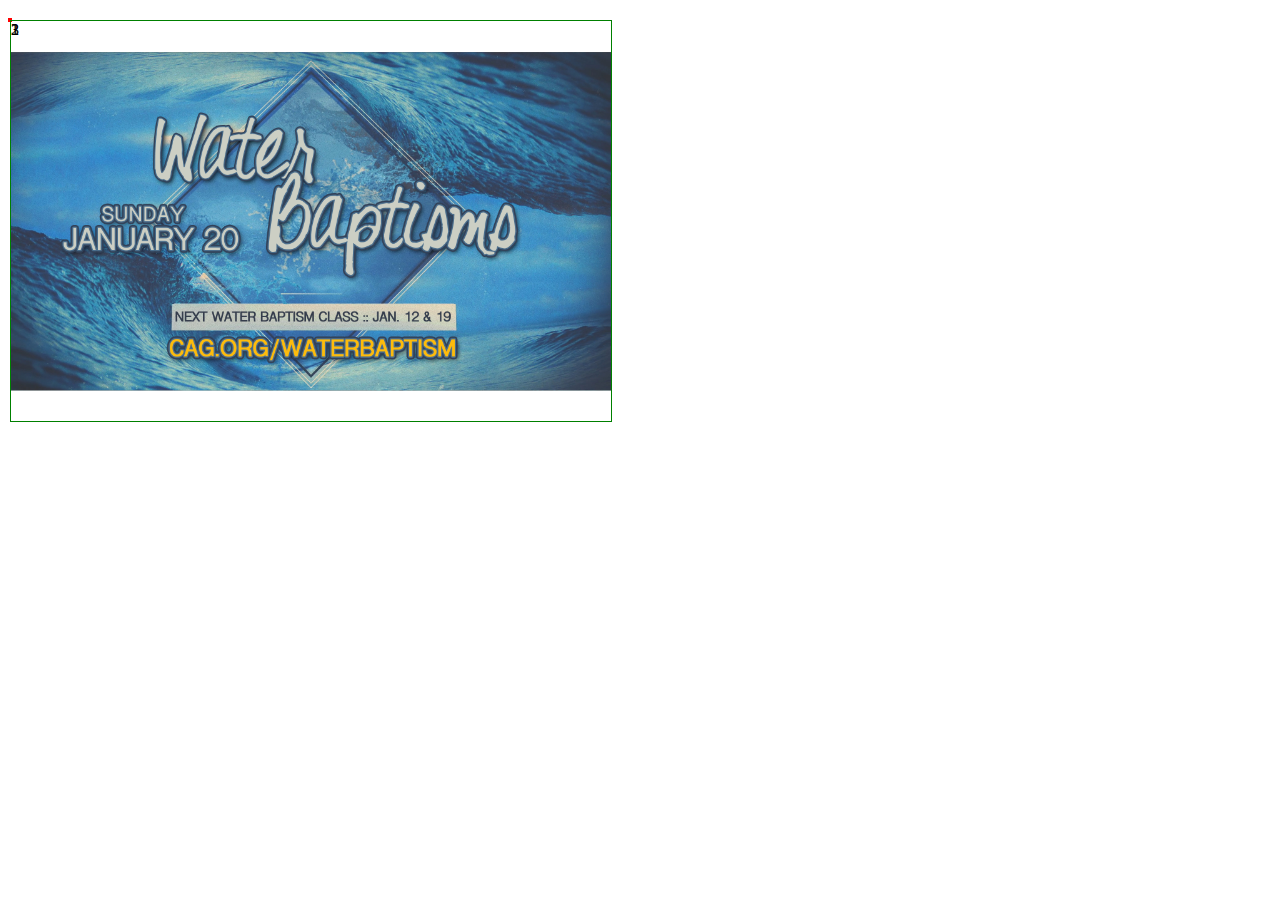
<file: Banner-slider/index.html>
<!DOCTYPE html>
<html>

<head>
    <style>
        #banner {
            border: 2px red solid;
            display: inline-block;
            position: relative;
        }

        .slide {
            border: 1px green solid;
            display: block;

            height: 400px;
            width: 600px;

            position: absolute;
            overflow: hidden;

            opacity: 1;

            transition: 1s;
        }

        .slide-background {
            position: absolute;
            top: 50%;
            left: 50%;
            transform: translate(-50%, -50%);

            width: 100%;
        }

        .slide-foreground {
            position: absolute;
            top: 50%;
            left: 50%;
            transform: translate(-50%, -50%);
            width: 100%;
        }

    </style>
</head>

<body onload="slideShow()">
    <div id="banner">
        <div id="slide1" class="slide">
            <img class="slide-background" src="./slides/slide1-background.jpg">
            <img class="slide-foreground" src="./slides/slide1-foreground.png">
            1
        </div>
        <div id="slide2" class="slide">
            <img class="slide-background" src="./slides/slide2-background.jpg">
            <img class="slide-foreground" src="./slides/slide2-foreground.png">
            2
        </div>
        <div id="slide3" class="slide">
            <img class="slide-background" src="./slides/slide3-background.jpg">
            <img class="slide-foreground" src="./slides/slide3-foreground.png">
            3
        </div>
    </div>

    <script>
        var shouldRun = true;
        var currentSlide = 1;

        var slideOne = document.getElementById("slide1");
        var slideTwo = document.getElementById("slide2");
        var slideThree = document.getElementById("slide3");

        function slideShow() {
            // while (shouldRun) {
            window.setInterval(changeSlide, 5000);
            // }
        }

        function changeSlide() {
            if (shouldRun) {
                if (currentSlide == 1) {
                    slideOne.style.opacity = 1;
                    slideTwo.style.opacity = 0;
                    slideThree.style.opacity = 0;
                    currentSlide += 1;
                    return;
                }

                if (currentSlide == 2) {
                    slideOne.style.opacity = 0;
                    slideTwo.style.opacity = 1;
                    slideThree.style.opacity = 0;
                    currentSlide += 1
                    return;
                }

                if (currentSlide == 3) {
                    slideOne.style.opacity = 0;
                    slideTwo.style.opacity = 0;
                    slideThree.style.opacity = 1;
                    currentSlide = 1;
                    return;
                }
            }
        }
    </script>
</body>

</html>
</file>
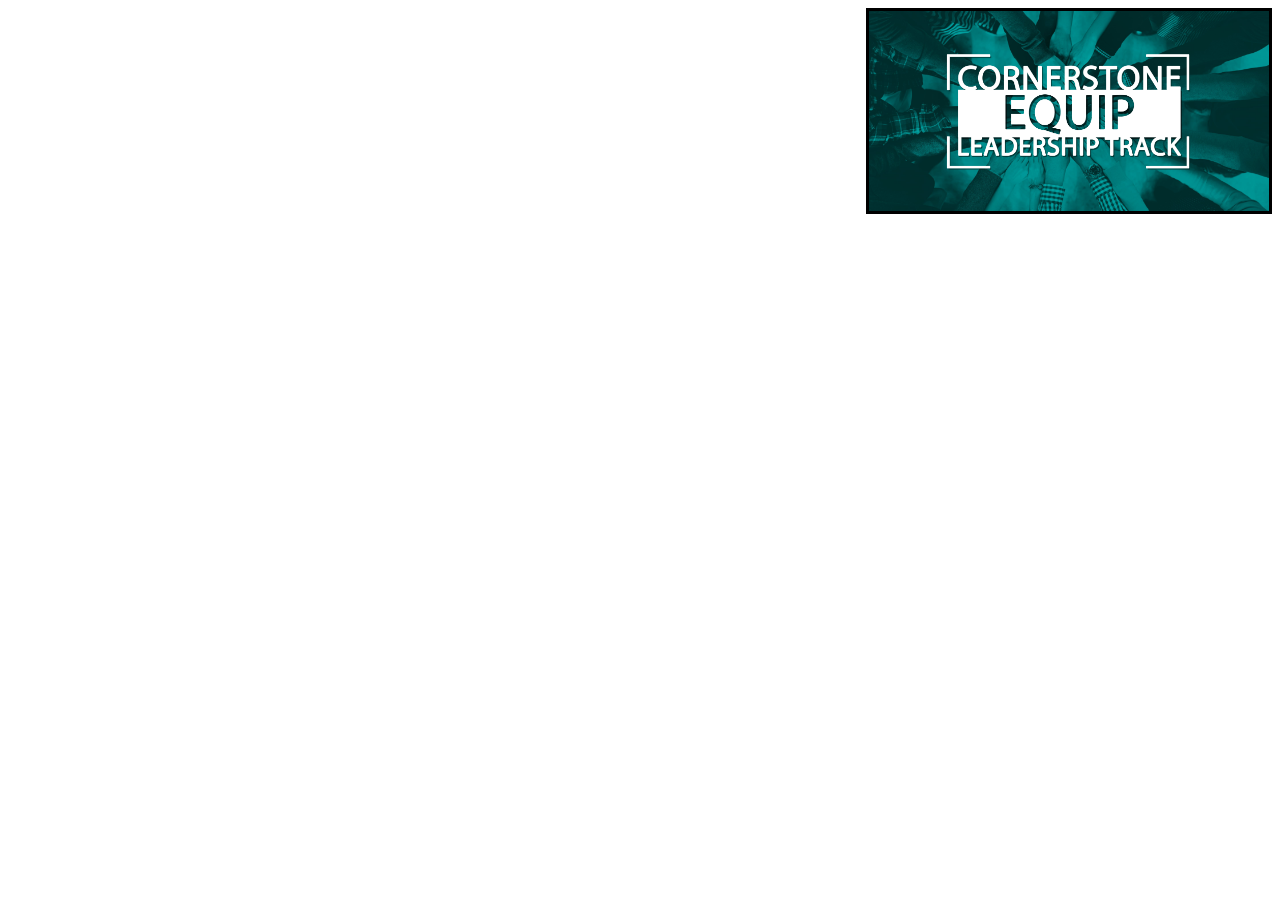
<file: Centered-IMG/index.html>
<!DOCTYPE html>
<html>

<head>
    <style>
        body {
            text-align: right;
        }

        #box-element {
            display: inline-block;
            /* Lets position absolute make this element the parent */
            position: relative;
            height: 200px;
            width: 400px;
            border: 3px black solid;
            overflow: hidden;
        }

        #background-img {
            position: absolute;
            top: 50%;
            left: 50%;
            transform: translate(-50%, -50%);
            width: 100%;
        }

        #foreground-img {
            position: absolute;
            top: 50%;
            left: 50%;
            transform: translate(-50%, -50%);
            height: 100%;
        }
    </style>
</head>

<body>
    <div id="box-element">
        <img id="background-img" src="./slide1-background.jpg">
        <img id="foreground-img" src="./slide1-foreground.png">
    </div>

</body>

</html>
</file>
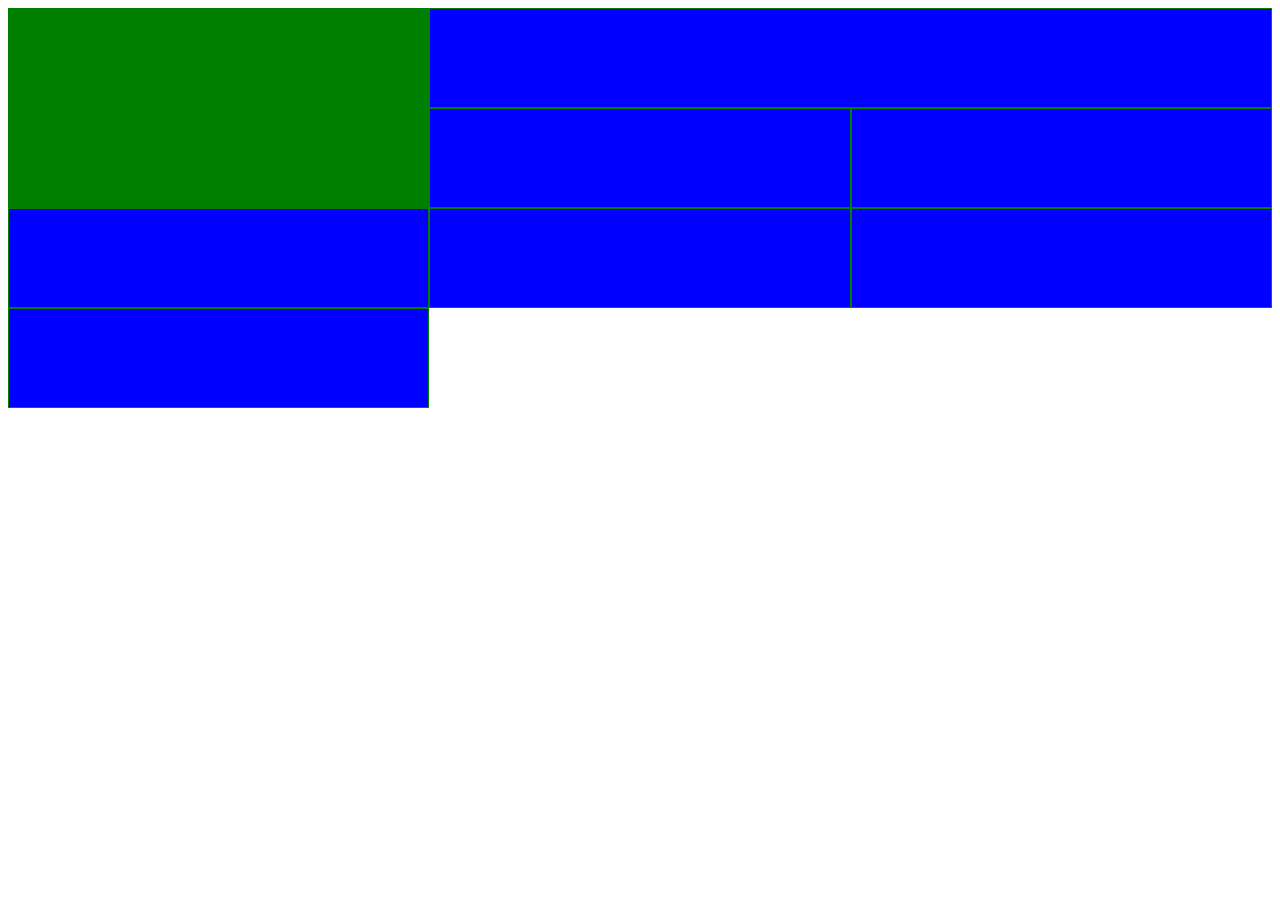
<file: Grid CSS/index.html>
<!DOCTYPE html>
<html lang="en" dir="ltr">
    <head>
        <meta charset="utf8">
        <style>

            #item1 { grid-area: menu; background-color: green; }
            #item2 { grid-area: header; }


            .container {
                display: grid;
                grid-template-areas:
                    'menu header header'
                    'menu auto auto';
                height: 400px;
            }

            .item {
                background: blue;
                margin: 0px;
                border: solid 1px green;
            }
        </style>
    </head>

    <body>
        <div class="container">
            <div id="item1" class="item"></div>
            <div id="item2" class="item"></div>
            <div id="item3" class="item"></div>
            <div id="item4" class="item"></div>
            <div id="item5" class="item"></div>
            <div id="item6" class="item"></div>
            <div id="item7" class="item"></div>
            <div id="item8" class="item"></div>
        </div>
    </body>
</html>
</file>
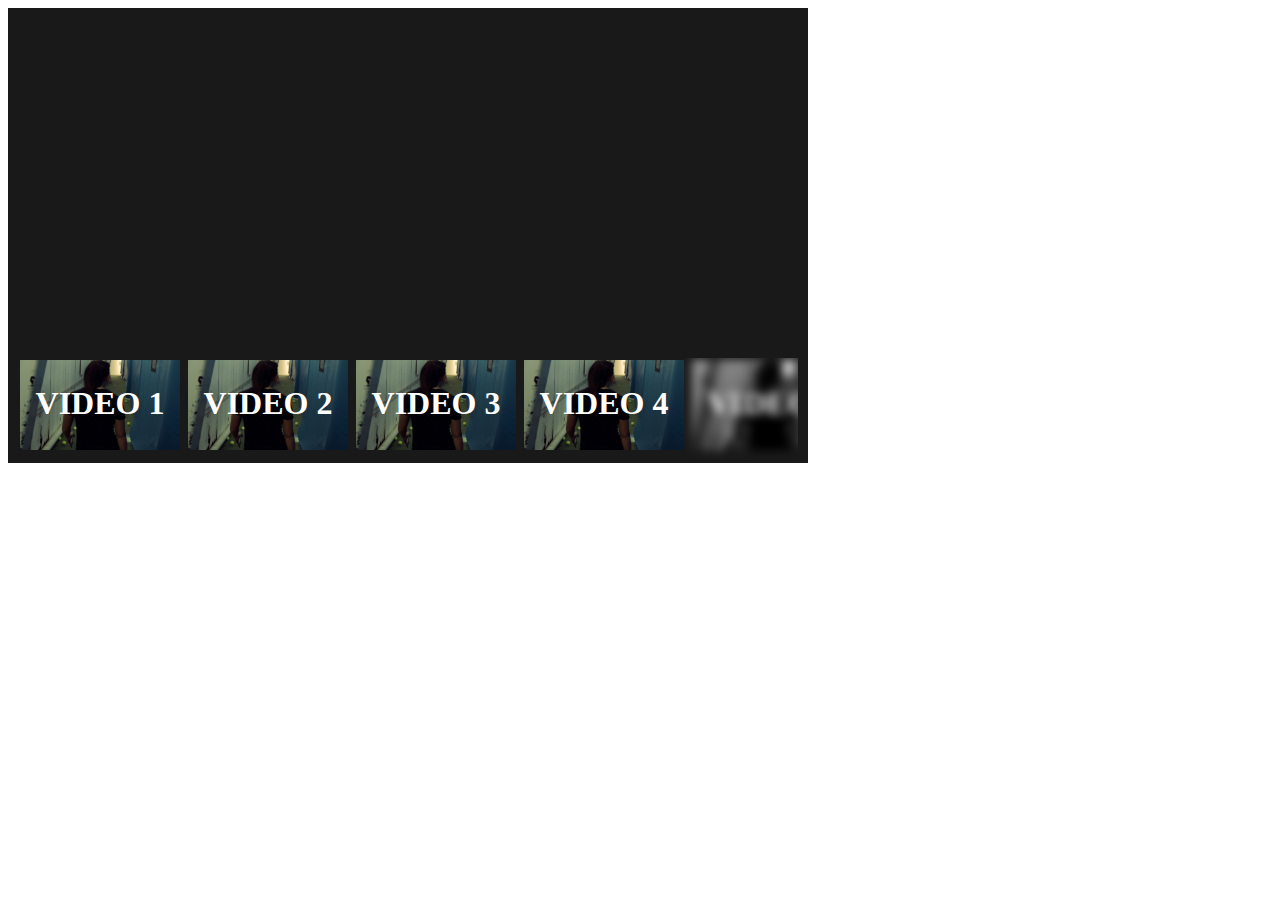
<file: series-video-player/index.html>
<!DOCTYPE html>
<html lang="en" dir="ltr">

<head>
    <meta charset="utf8">
    <title>Video Player</title>
    <link rel="stylesheet" href="./video-player.css">
</head>

<body onload="pageLoad()">
    <section id="video-player">
        <div id="video-player--video">
            <!-- First Load Video -->
            <div id="default-video" class="video">
                <iframe id="default-frame" width="780" height="331"
                    src="https://www.youtube.com/embed/qvnop0jrHCY?rel=0" frameborder="0"
                    allow="accelerometer; autoplay; encrypted-media; gyroscope; picture-in-picture"
                    allowfullscreen></iframe>
            </div>

            <!-- Error View -->
            <div id="video-error" class="video">
                <h1>There was an error. This video can not be found.</h1>
            </div>

            <!-- Video Selection -->
            <div id="video-1" class="video">
                <iframe id="video1-frame" width="780" height="331" src="https://www.youtube.com/embed/f7cDoTTORJE"
                    frameborder="0" allow="accelerometer; autoplay; encrypted-media; gyroscope; picture-in-picture"
                    allowfullscreen></iframe>
            </div>
            <div id="video-2" class="video">
                <iframe id="video2-frame" width="780" height="331" src="https://www.youtube.com/embed/c7Wup5DlQXk"
                    frameborder="0" allow="accelerometer; autoplay; encrypted-media; gyroscope; picture-in-picture"
                    allowfullscreen></iframe>
            </div>
            <div id="video-3" class="video">
                <iframe id="video3-frame" width="780" height="331" src="https://www.youtube.com/embed/zaAy1n1rMgs"
                    frameborder="0" allow="accelerometer; autoplay; encrypted-media; gyroscope; picture-in-picture"
                    allowfullscreen></iframe>
            </div>
            <div id="video-4" class="video">
                <iframe id="video4-frame" width="780" height="331" src="https://www.youtube.com/embed/Ok2JDbIEbss"
                    frameborder="0" allow="accelerometer; autoplay; encrypted-media; gyroscope; picture-in-picture"
                    allowfullscreen></iframe>
            </div>
        </div>
        <div id="video-player--thumbnail">
            <div id="thumbnail-wrapper">
                <div id="thumb-1" class="thumbnail" onclick="thumbSelector(1)">
                    <img id="thumb-1--background" src="./01.jpg">
                    <h1>Video 1</h1>
                </div>
                <div id="thumb-2" class="thumbnail" onclick="thumbSelector(2)">
                    <img id="thumb-2--background" src="./01.jpg">
                    <h1>Video 2</h1>
                </div>
                <div id="thumb-3" class="thumbnail" onclick="thumbSelector(3)">
                    <img id="thumb-3--background" src="./01.jpg">
                    <h1>Video 3</h1>
                </div>
                <div id="thumb-4" class="thumbnail" onclick="thumbSelector(4)">
                    <img id="thumb-4--background" src="./01.jpg">
                    <h1>Video 4</h1>
                </div>
                <div id="thumb-5" class="thumbnail dissable" onclick="//thumbSelector(5)">
                    <img id="thumb-5--background" src="./01.jpg">
                    <h1>Video 5</h1>
                </div>
                <div id="thumb-6" class="thumbnail dissable" onclick="//thumbSelector(6)">
                    <img id="thumb-6--background" src="./01.jpg">
                    <h1>Video 6</h1>
                </div>
                <div id="thumb-7" class="thumbnail dissable" onclick="//thumbSelector(7)">
                    <img id="thumb-7--background" src="./01.jpg">
                    <h1>Video 7</h1>
                </div>
                <div id="thumb-8" class="thumbnail dissable" onclick="//thumbSelector(8)">
                    <img id="thumb-8--background" src="./01.jpg">
                    <h1>Video 8</h1>
                </div>
                <div id="thumb-9" class="thumbnail dissable" onclick="//thumbSelector(9)">
                    <img id="thumb-9--background"  src="./01.jpg">
                    <h1>Video 9</h1>
                </div>
            </div>
        </div>
    </section>

    <script src="./video-player.js"></script>
</body>

</html>
</file>
<file: series-video-player/video-player.css>
:root {
    /* To find run <Amount of Thumbs>*<Length of thumb (160px)> */
    --thumbnail-list-length: 1600px;
}

#video-player {
    background: rgba(0, 0, 0, .9);
    height: 435px;
    width: 780px;
    padding: 10px;
}

#video-player--video {
    position: relative;
    height: 340px;
}

#video-player--video .video {
    position: absolute;
    top: 0px;

    display: none;
}

#video-player--thumbnail {
    width: 780px;
    height: 120px;

    overflow: scroll;
}

#video-player--thumbnail #thumbnail-wrapper {
    width: var(--thumbnail-list-length);
}

#video-player--thumbnail .thumbnail {
    position: relative;
    height: 90px;
    width: 160px;
    display: inline-block;
    overflow: hidden;

    border: 2px solid rgba(0, 0, 0, 0);
    cursor: pointer;
}

#video-player--thumbnail img {
    position: absolute;
    width: 100%;
    height: 100%;
    object-fit: cover;
}

#video-player--thumbnail h1 {
    display: block;
    position: absolute;
    top: 50%;
    transform: translateY(-50%);
    height: 40px;
    width: 100%;
    padding: 0px;
    margin: 0px;
    text-align: center;
    color: white;

    text-transform: uppercase;
}

#video-player--thumbnail .dissable {
    filter: saturate(0%) blur(5px);
    cursor: default;
}

.selected {
    border: 2px solid white !important;
}

#video-error {
    color: white;
    padding: 0px;
    margin: 0px;
}
</file>
